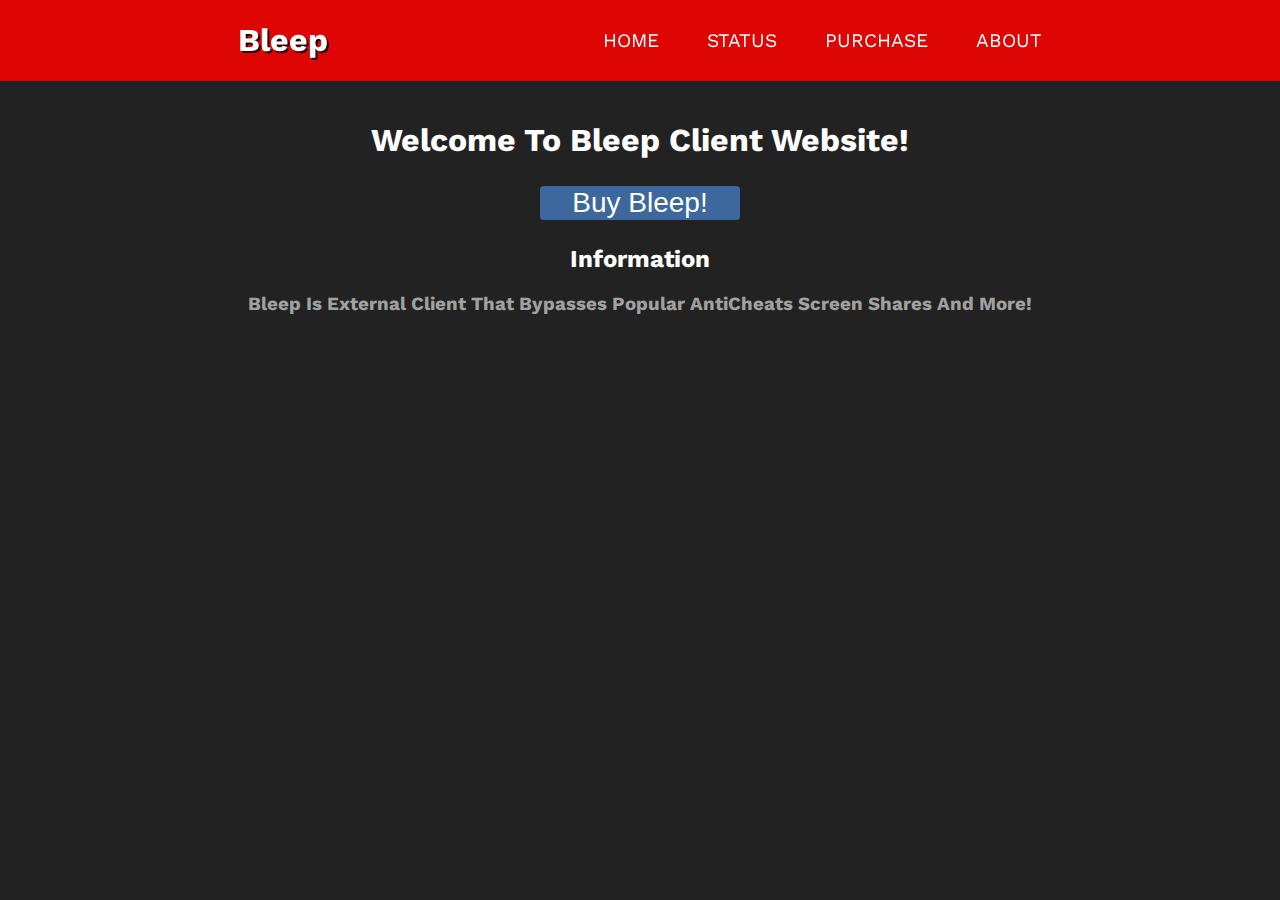
<file: index.html>
<!DOCTYPE html>
<html lang="en">
  <head>
    <meta charset="UTF-8">
    <meta http-equiv="X-UA-Compatible" content="IE=edge">
    <meta name="viewport" content="width=device-width, initial-scale=1.0">
    <title>Bleep - Home</title>
  </head>
  <body>
    <head>
      <link rel="stylesheet" href="/style.css">
    </head>

    <header>
        <h1 class="logo">Bleep</h1>
        <input type="checkbox" id="nav-toggle" class="nav-toggle">
        <nav>
          <ul>
            <li><a href="/">Home</a></li>
            <li><a href="/status/">Status</a></li>
            <li><a href="/clients/">Purchase</a></li>
            <li><a href="/About/index.html">About</a></li>
           
            
          </ul>
        </nav>
        <label for="nav-toggle" class="nav-toggle-label">
          <span></span>
        </label>
    </header>
  
    <center style="color: white; position: relative; top: 100px;" >
      <h1></h1>
      <h1>Welcome To Bleep Client Website!</h1>
      <a href="/clients">
        <button class="button" style="vertical-align:middle"><span>Buy Bleep!</span></button>
      </a>
      <h2>Information</h2>
      <h3 style="color: rgb(161, 161, 161);">Bleep Is External Client That Bypasses Popular AntiCheats Screen Shares And More!</h3>
    </center>
  
  
    </body>
</html>
</file>
<file: style.css>
@import url("https://fonts.googleapis.com/css?family=Work+Sans:300,600");

:root {
  --background: rgba(255, 0, 0, 0.85);
}

*,
*::before,
*::after {
  box-sizing: border-box;
}

body {
  margin: 0;
  background: #222;
  font-family: "Work Sans", sans-serif;
  font-weight: 400;
}

.content {
  height: 100%;
  background-color: rgb(255, 255, 255);
  background-blend-mode: multiply;
  background-size: cover;
  display: grid;
}

/* navigation styles start here */

header {
  background: var(--background);
  text-align: center;
  position: fixed;
  z-index: 999;
  width: 100%;
}

/* changed this from the tutorial video to
   allow it to gain focus, making it tabbable */
.nav-toggle {
  position: absolute !important;
  top: -9999px !important;
  left: -9999px !important;
}

.nav-toggle:focus ~ .nav-toggle-label {
  outline: 3px solid rgba(lightblue, 0.75);
}

.nav-toggle-label {
  position: absolute;
  top: 0;
  left: 0;
  margin-left: 1em;
  height: 100%;
  display: flex;
  align-items: center;
}

.nav-toggle-label span,
.nav-toggle-label span::before,
.nav-toggle-label span::after {
  display: block;
  background: white;
  height: 2px;
  width: 2em;
  border-radius: 2px;
  position: relative;
}

.nav-toggle-label span::before,
.nav-toggle-label span::after {
  content: "";
  position: absolute;
}

.nav-toggle-label span::before {
  bottom: 7px;
}

.nav-toggle-label span::after {
  top: 7px;
}

nav {
  position: absolute;
  text-align: left;
  top: 100%;
  left: 0;
  background: var(--background);
  width: 100%;
  transform: scale(1, 0);
  transform-origin: top;
  transition: transform 400ms ease-in-out;
}

nav ul {
  margin: 0;
  padding: 0;
  list-style: none;
}

nav li {
  margin-bottom: 1em;
  margin-left: 1em;
}

nav a {
  color: white;
  text-decoration: none;
  font-size: 1.2rem;
  text-transform: uppercase;
  opacity: 0;
  transition: opacity 150ms ease-in-out;
}

nav a:hover {
  color: rgb(255, 255, 255);
}

.nav-toggle:checked ~ nav {
  transform: scale(1, 1);
}

.nav-toggle:checked ~ nav a {
  opacity: 1;
  transition: opacity 250ms ease-in-out 250ms;
}

@media screen and (min-width: 800px) {
  .nav-toggle-label {
    display: none;
  }

  header {
    display: grid;
    grid-template-columns: 1fr auto minmax(600px, 3fr) 1fr;
    top: 0;
  }

  .logo {
    grid-column: 2 / 3;
    color: white;
    text-shadow: 2px 2px rgba(0, 0, 0, 0.85);
  }

  nav {
    all: unset; /* this causes issues with Edge, since it's unsupported */

    /* the following lines are not from my video, but add Edge support */
    position: relative;
    text-align: left;
    transition: none;
    transform: scale(1, 1);
    background: none;
    top: initial;
    left: initial;
    /* end Edge support stuff */

    grid-column: 3 / 4;
    display: flex;
    justify-content: flex-end;
    align-items: center;
  }

  nav ul {
    display: flex;
  }

  nav li {
    margin-left: 3em;
    margin-bottom: 0;
  }

  nav a {
    opacity: 1;
    position: relative;
  }

  nav a::before {
    content: "";
    display: block;
    height: 5px;
    background: white;
    position: absolute;
    top: -0.75em;
    left: 0;
    right: 0;
    transform: scale(0, 1);
    transition: transform ease-in-out 250ms;
  }

  nav a:hover::before {
    transform: scale(1, 1);
  }
}

.button {
  display: inline-block;
  border-radius: 4px;
  background-color: #3c689e;
  border: none;
  color: #ffffff;
  text-align: center;
  font-size: 28px;
  /* padding: 20px; */
  width: 200px;
  transition: all 0.5s;
  cursor: pointer;
  margin: 5px;
}

.button span {
  cursor: pointer;
  display: inline-block;
  position: relative;
  transition: 0.5s;
}

.button span:after {
  content: "\00bb";
  position: absolute;
  opacity: 0;
  top: 0;
  right: -20px;
  transition: 0.5s;
}

.button:hover span {
  padding-right: 25px;
}

.button:hover span:after {
  opacity: 1;
  right: 0;
}

.client {
  margin-right: 30px;
  margin-left: 30px;
  margin-top: 100px;
  font-family: "Nunito", sans-serif !important;
  line-height: 1.5;
  background: #eee;
  -webkit-box-shadow: 10px 10px 10px rgba(0, 0, 0, 0.16);
  box-shadow: 10px 10px 10px rgba(0, 0, 0, 0.16);
  padding: 20px;
  margin-bottom: 40px;
}

.icon img {
  max-height: 50px;
  -moz-window-dragging: none;
  user-select: none;
  -moz-user-select: none;
  -webkit-user-drag: none;
  -webkit-user-select: none;
  -ms-user-select: none;
}

.title {
  font-weight: 600;
  text-align: left;
  font-size: 25px;
  color: #323232;
  padding: 9px 0;
}

.description {
  font-weight: 300;
  font-size: 18px;
  text-align: justify;
  color: #323232 !important;
  max-width: 400px;
  margin-top: 10px;
}
</file>
